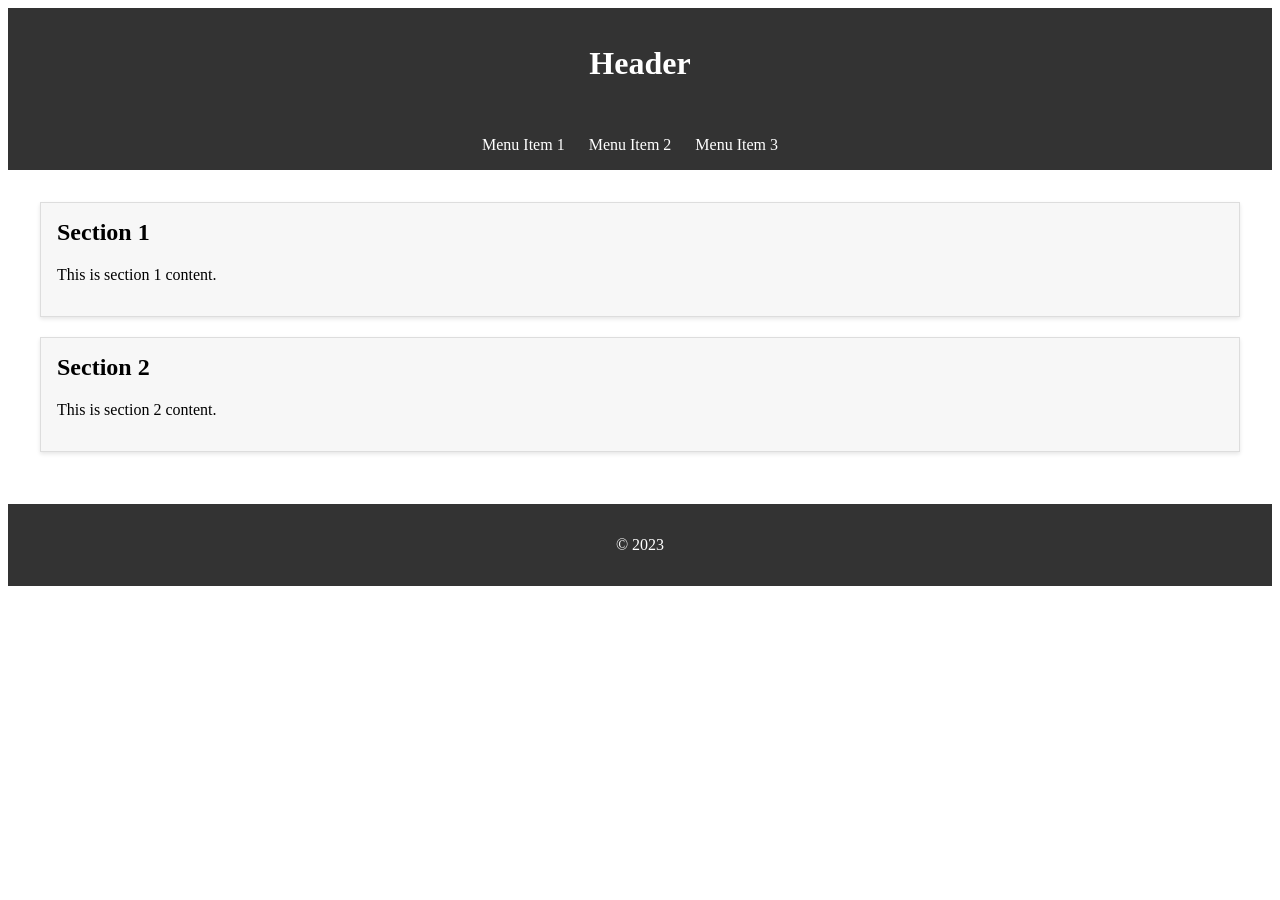
<file: html-lab/CSS Advanced – Responsive Design, Media Queries, Grid/index.html>
<!DOCTYPE html>
<html lang="en">
<head>
    <meta charset="UTF-8">
    <meta name="viewport" content="width=device-width, initial-scale=1.0">
    <title>Base Page Layout</title>
    <link rel="stylesheet" href="style.css">
</head>
<body>
    <header>
        <h1>Header</h1>
    </header>
    <nav>
        <ul>
            <li><a href="#">Menu Item 1</a></li>
            <li><a href="#">Menu Item 2</a></li>
            <li><a href="#">Menu Item 3</a></li>
        </ul>
    </nav>
    <main>
        <section>
            <h2>Section 1</h2>
            <p>This is section 1 content.</p>
        </section>
        <section>
            <h2>Section 2</h2>
            <p>This is section 2 content.</p>
        </section>
    </main>
    <footer>
        <p>&copy; 2023</p>
    </footer>
</body>
</html>
</file>
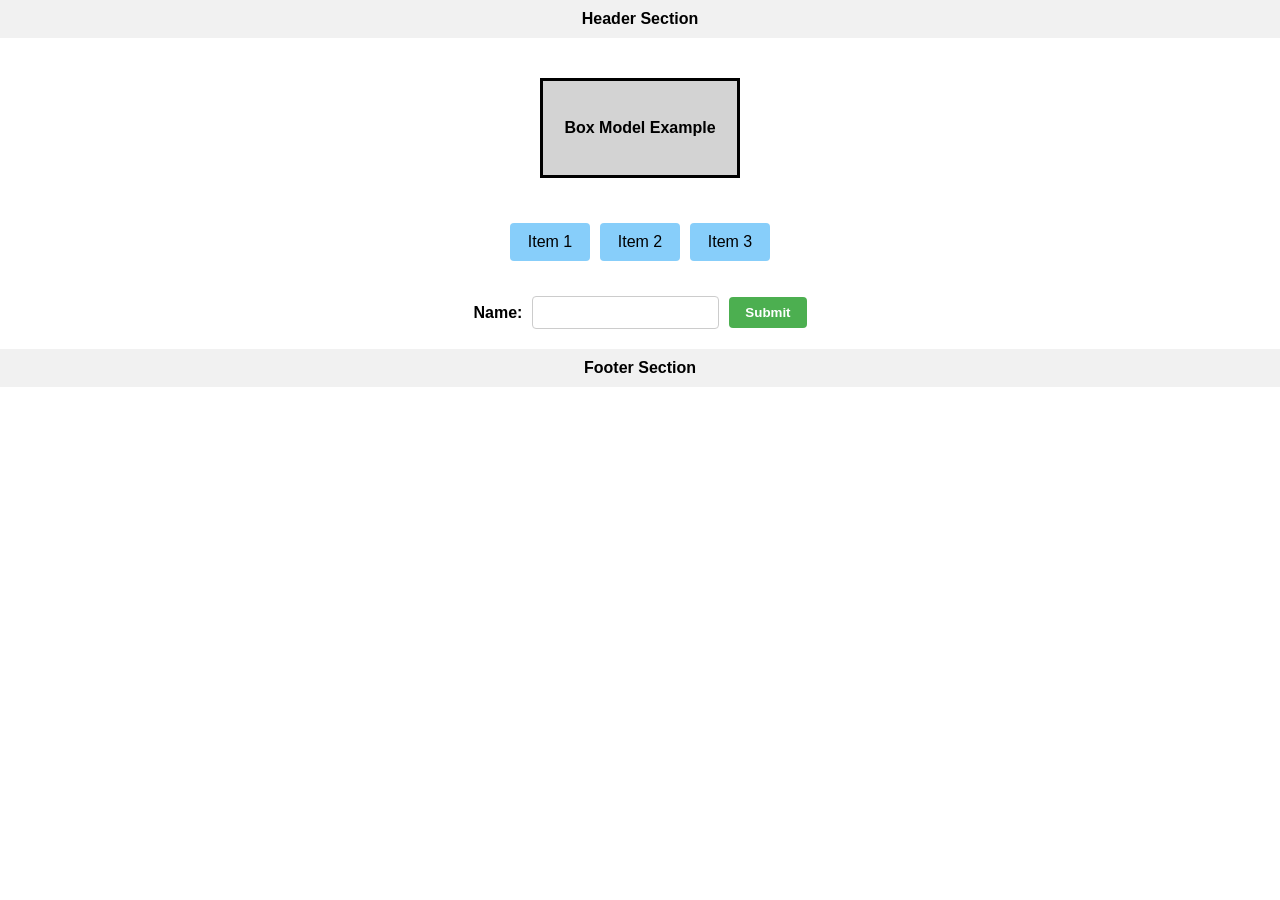
<file: html-lab/CSS Basics – Box Model, Flexbox, Styling Forms & Layouts/index.html>
<!DOCTYPE html>
<html lang="en">
<head>
    <meta charset="UTF-8" />
    <meta name="viewport" content="width=device-width, initial-scale=1.0" />
    <title>CSS Basics</title>
    <link rel="stylesheet" href="style.css" />
</head>
<body>
    <!-- Page Layout Sections -->
    <header class="page-header">Header Section</header>
    
    <main class="page-main">
        <!-- Box Model Example -->
        <div class="box-example">Box Model Example</div>
        
        <!-- Flexbox Layout -->
        <div class="flex-container">
            <div class="item">Item 1</div>
            <div class="item">Item 2</div>
            <div class="item">Item 3</div>
        </div>
        
        <!-- Form Styling -->
        <form class="styled-form">
            <label for="name">Name:</label>
            <input type="text" id="name" name="name" />
            <button type="submit">Submit</button>
        </form>
    </main>
    
    <footer class="page-footer">Footer Section</footer>
</body>
</html>
</file>
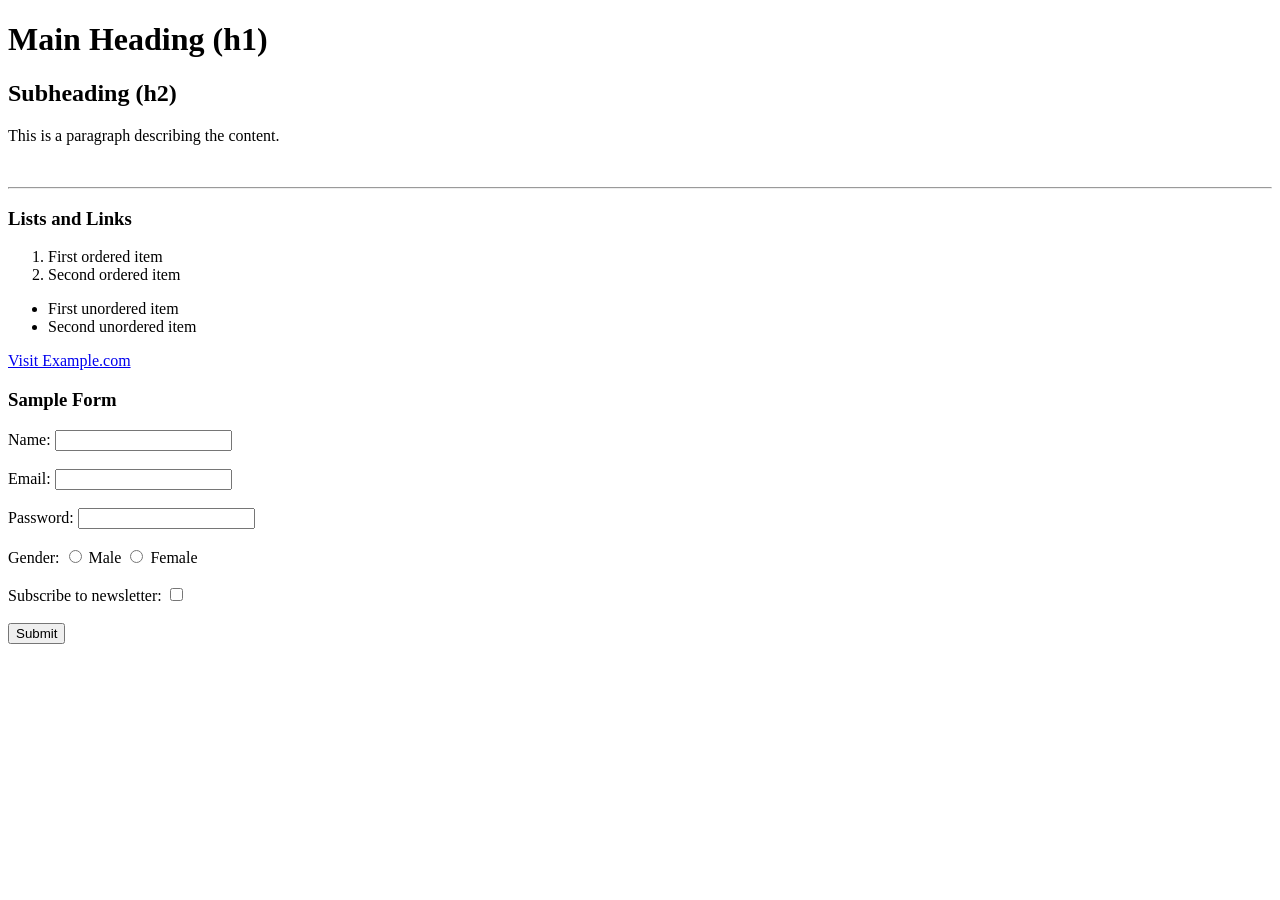
<file: htmlcss-lab/HTML fundamentals/index.html>
<!DOCTYPE html>
<html lang="en">
<head>
    <meta charset="UTF-8" />
    <meta name="viewport" content="width=device-width, initial-scale=1.0" />
    <title>My Web Page</title>
</head>
<body>
    <header>
    <h1>Main Heading (h1)</h1>
</header>
<section>
    <h2>Subheading (h2)</h2>
    <p>This is a paragraph describing the content.</p>
    <br />
    <hr />
</section>

<section>
    <h3>Lists and Links</h3>
    <ol>
        <li>First ordered item</li>
        <li>Second ordered item</li>
    </ol>
    <ul>
        <li>First unordered item</li>
        <li>Second unordered item</li>
    </ul>
    <a href="https://www.example.com" target="_blank">Visit Example.com</a>
</section>

<section>
    <h3>Sample Form</h3>
    <form>
        <label for="name">Name:</label>
        <input type="text" id="name" name="name" /><br /><br />

        <label for="email">Email:</label>
        <input type="email" id="email" name="email" /><br /><br />

        <label for="password">Password:</label>
        <input type="password" id="password" name="password" /><br /><br />

        <label>Gender:</label>
        <input type="radio" id="male" name="gender" value="male" />
        <label for="male">Male</label>
        <input type="radio" id="female" name="gender" value="female" />
        <label for="female">Female</label><br /><br />

        <label for="subscribe">Subscribe to newsletter:</label>
        <input type="checkbox" id="subscribe" name="subscribe" /><br /><br />

        <button type="submit">Submit</button>
    </form>
</section>


</body>
</html>
</file>
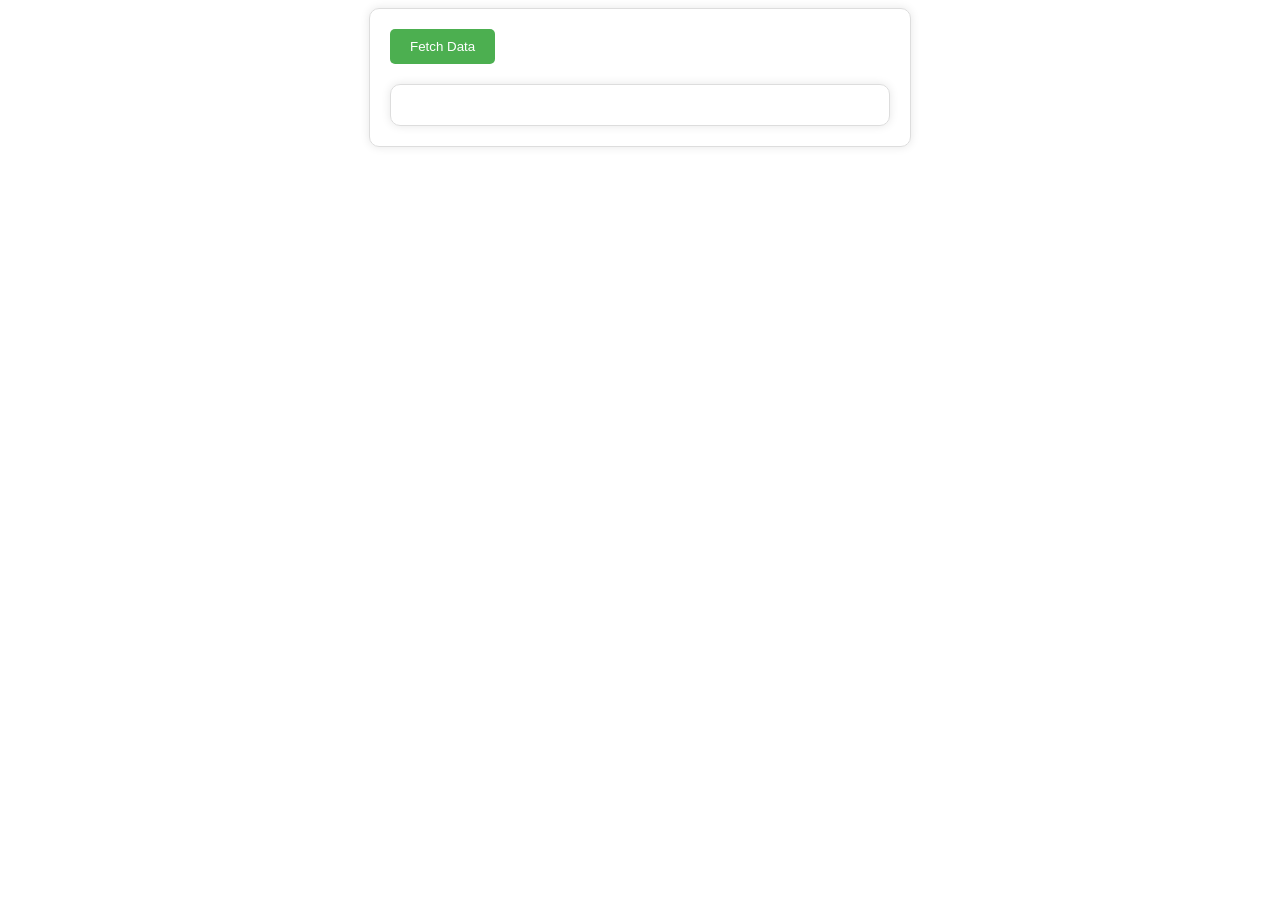
<file: js-lab/API Call Demo Application/index.html>
<!DOCTYPE html>
<html lang="en">
<head>
    <meta charset="UTF-8" />
    <meta name="viewport" content="width=device-width, initial-scale=1.0" />
    <title>API Fetching App</title>
    <link rel="stylesheet" href="style.css" />
</head>
<body>
    <div class="main-container">
        <button class="fetch-btn">Fetch Data</button>
        <div class="data-container"></div>
    </div>

    <script src="script.js"></script>
</body>
</html>
</file>
<file: html-lab/CSS Advanced – Responsive Design, Media Queries, Grid/style.css>
/* Mobile-First Styling */

/* Header */
header {
    background-color: #333;
    color: #fff;
    padding: 1rem;
    text-align: center;
}

/* Navigation */
nav {
    background-color: #333;
    padding: 1rem;
    text-align: center;
}

nav ul {
    list-style: none;
    margin: 0;
    padding: 0;
}

nav li {
    display: inline-block;
    margin-right: 20px;
}

nav a {
    color: #fff;
    text-decoration: none;
}

/* Main Content */
main {
    display: block;
    padding: 2rem;
}

section {
    background-color: #f7f7f7;
    padding: 1rem;
    margin-bottom: 20px;
    border: 1px solid #ddd;
    box-shadow: 0 2px 4px rgba(0, 0, 0, 0.1);
}

section h2 {
    margin-top: 0;
}

/* Footer */
footer {
    background-color: #333;
    color: #fff;
    padding: 1rem;
    text-align: center;
}
</file>
<file: html-lab/CSS Basics – Box Model, Flexbox, Styling Forms & Layouts/style.css>
/* Reset some default styles */
body {
    font-family: Arial, sans-serif;
    margin: 0;
    padding: 0;
}

/* Page Layout Styling */
.page-header, .page-footer {
    background-color: #f1f1f1;
    padding: 10px;
    text-align: center;
    font-weight: bold;
}

.page-main {
    padding: 20px;
    display: flex;
    flex-direction: column;
    align-items: center;
}

/* Box Model Example */
.box-example {
    width: 200px;
    height: 100px;
    margin: 20px;
    padding: 15px;
    border: 3px solid black;
    background-color: lightgray;
    box-sizing: border-box;
    display: flex;
    align-items: center;
    justify-content: center;
    font-weight: bold;
}

/* Flexbox Layout */
.flex-container {
    display: flex;
    flex-direction: row; /* Change to column to see difference */
    justify-content: center; /* space-between, space-around, flex-start, etc. */
    align-items: center;
    margin-top: 20px;
    width: 100%;
}

.item {
    padding: 10px;
    background-color: #87CEFA;
    margin: 5px;
    border-radius: 4px;
    min-width: 60px;
    text-align: center;
}

/* Form Styling */
.styled-form {
    margin-top: 30px;
    display: flex;
    align-items: center;
}

.styled-form label {
    margin-right: 10px;
    font-weight: bold;
}

.styled-form input[type="text"] {
    padding: 8px;
    border-radius: 4px;
    border: 1px solid #ccc;
    margin-right: 10px;
    outline: none;
}

.styled-form button {
    padding: 8px 16px;
    border-radius: 4px;
    background-color: #4CAF50;
    color: white;
    border: none;
    cursor: pointer;
    font-weight: bold;
}

.styled-form button:hover {
    background-color: #45a049;
}
</file>
<file: js-lab/API Call Demo Application/style.css>
/* Style Main Container */
.main-container {
    max-width: 500px;
    margin: 0 auto;
    padding: 20px;
    border: 1px solid #ddd;
    border-radius: 10px;
    box-shadow: 0 0 10px rgba(0, 0, 0, 0.1);
}

/* Style Button */
.fetch-btn {
    padding: 10px 20px;
    border: none;
    border-radius: 5px;
    background-color: #4CAF50;
    color: #fff;
    cursor: pointer;
}

.fetch-btn:hover {
    background-color: #3e8e41;
}

/* Style Data Display Area */
.data-container {
    padding: 20px;
    margin-top: 20px;
    border: 1px solid #ddd;
    border-radius: 10px;
    box-shadow: 0 0 10px rgba(0, 0, 0, 0.1);
}
</file>
